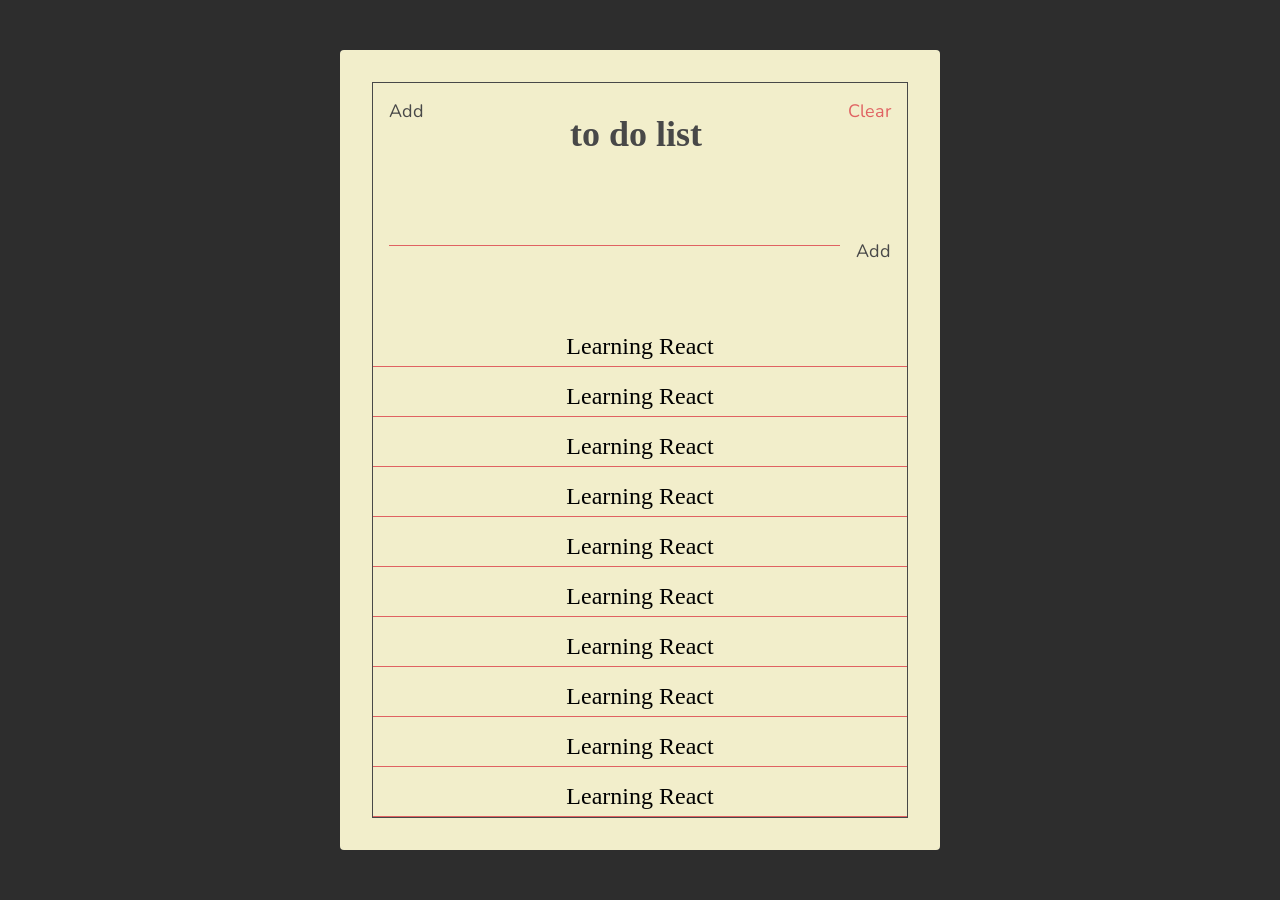
<file: index.html>
<!DOCTYPE html>
<html lang="en">
  <head>
    <meta charset="UTF-8" />
    <meta name="viewport" content="width=device-width, initial-scale=1.0" />
    <meta http-equiv="X-UA-Compatible" content="ie=edge" />
    <link rel="stylesheet" href="styles.css" />
    <title>Static Template</title>
  </head>
  <body>
    <div class="container">
      <div class="frame">
        <section class="header">
          <button class="header-btn main-black-color">Add</button>
          <h1 class="header-title">To Do List</h1>
          <button class="header-btn main-red-color">Clear</button>
        </section>

        <section class="add">
          <form class="add-form">
            <input class="add-input main-black-color" type="text" />
            <button class="add-btn main-black-color">Add</button>
          </form>
        </section>

        <section class="todos">
          <div class="todo">
            <span class="todo-text">Learning React</span>
          </div>
          <div class="todo">
            <span class="todo-text">Learning React</span>
          </div>
          <div class="todo">
            <span class="todo-text">Learning React</span>
          </div>
          <div class="todo">
            <span class="todo-text">Learning React</span>
          </div>
          <div class="todo">
            <span class="todo-text">Learning React</span>
          </div>
          <div class="todo">
            <span class="todo-text">Learning React</span>
          </div>
          <div class="todo">
            <span class="todo-text">Learning React</span>
          </div>
          <div class="todo">
            <span class="todo-text">Learning React</span>
          </div>
          <div class="todo">
            <span class="todo-text">Learning React</span>
          </div>
          <div class="todo">
            <span class="todo-text">Learning React</span>
          </div>
        </section>
      </div>
    </div>
  </body>
</html>
</file>
<file: styles.css>
@import url("https://fonts.googleapis.com/css2?family=Homemade+Apple&family=Nunito:wght@300&display=swap");

* {
  box-sizing: border-box;
}

:root {
  --main-red-color: #e06262;
  --main-black-color: #484848;
  --homemade-font: "Homemade Apple", cursive;
  --nunito-font: "Nunito", sans-serif;
}

.main-red-color {
  color: var(--main-red-color);
}

.main-black-color {
  color: var(--main-black-color);
}
html {
  font-size: 10px;
}

body {
  display: flex;
  justify-content: center;
  align-content: center;
  align-items: center;

  background-color: #2d2d2d;
  height: 100vh;
}

body,
html {
  margin: 0;
  padding: 0;
  font-family: -apple-system, BlinkMacSystemFont, "Segoe UI", Roboto, Oxygen,
    Ubuntu, Cantarell, "Open Sans", "Helvetica Neue", sans-serif;
}

.container {
  width: 600px;
  height: 800px;
  background-color: #f2eecb;
  border-radius: 4px;

  padding: 32px;
}

.frame {
  border: 1px solid var(--main-black-color);
  height: 100%;

  display: flex;
  flex-direction: column;
  justify-content: space-between;
}

.header {
  display: flex;
  align-items: flex-start;
}

.header-title {
  flex: 1;
  text-align: center;
  color: var(--main-black-color);

  font-size: 3.6rem;
  font-family: var(--homemade-font);
  text-transform: lowercase;
}

.header-btn {
  font-size: 1.8rem;
  font-family: var(--nunito-font);

  padding: 16px;
  cursor: pointer;

  background: unset;
  border: unset;
  outline: unset;
}

.header-btn.main-red-color:active {
  text-shadow: 1px 1px 2px var(--main-red-color);
}

.header-btn.main-black-color:active {
  text-shadow: 1px 1px 2px var(--main-black-color);
}

.add {
  padding: 16px;
}

.add-form {
  display: flex;
  align-items: flex-start;
}

.add-input {
  background: unset;
  border: unset;
  padding: 0 64px;

  flex: 1;

  border-bottom: 1px solid var(--main-red-color);
  outline: unset;

  font-family: var(--nunito-font);
  font-size: 16px;
  text-transform: lowercase;
}

.add-btn.main-black-color:active {
  text-shadow: 1px 1px 2px var(--main-black-color);
}

.add-btn {
  font-size: 1.8rem;
  font-family: var(--nunito-font);

  padding: 16px;
  padding-right: unset;
  cursor: pointer;

  background: unset;
  border: unset;
  outline: unset;
}

.todos {
  display: flex;
  flex-direction: column;
}

.todo {
  position: relative;

  flex: 1 0 auto;
  text-align: center;

  min-height: 34px;
  margin: 16px 0 0;
  font-family: var(--homemade-font);
  font-size: 24px;

  border-bottom: 1px solid var(--main-red-color);
}

.todo-text {
  position: absolute;
  left: 50%;
  transform: translate(-50%);
}
</file>
